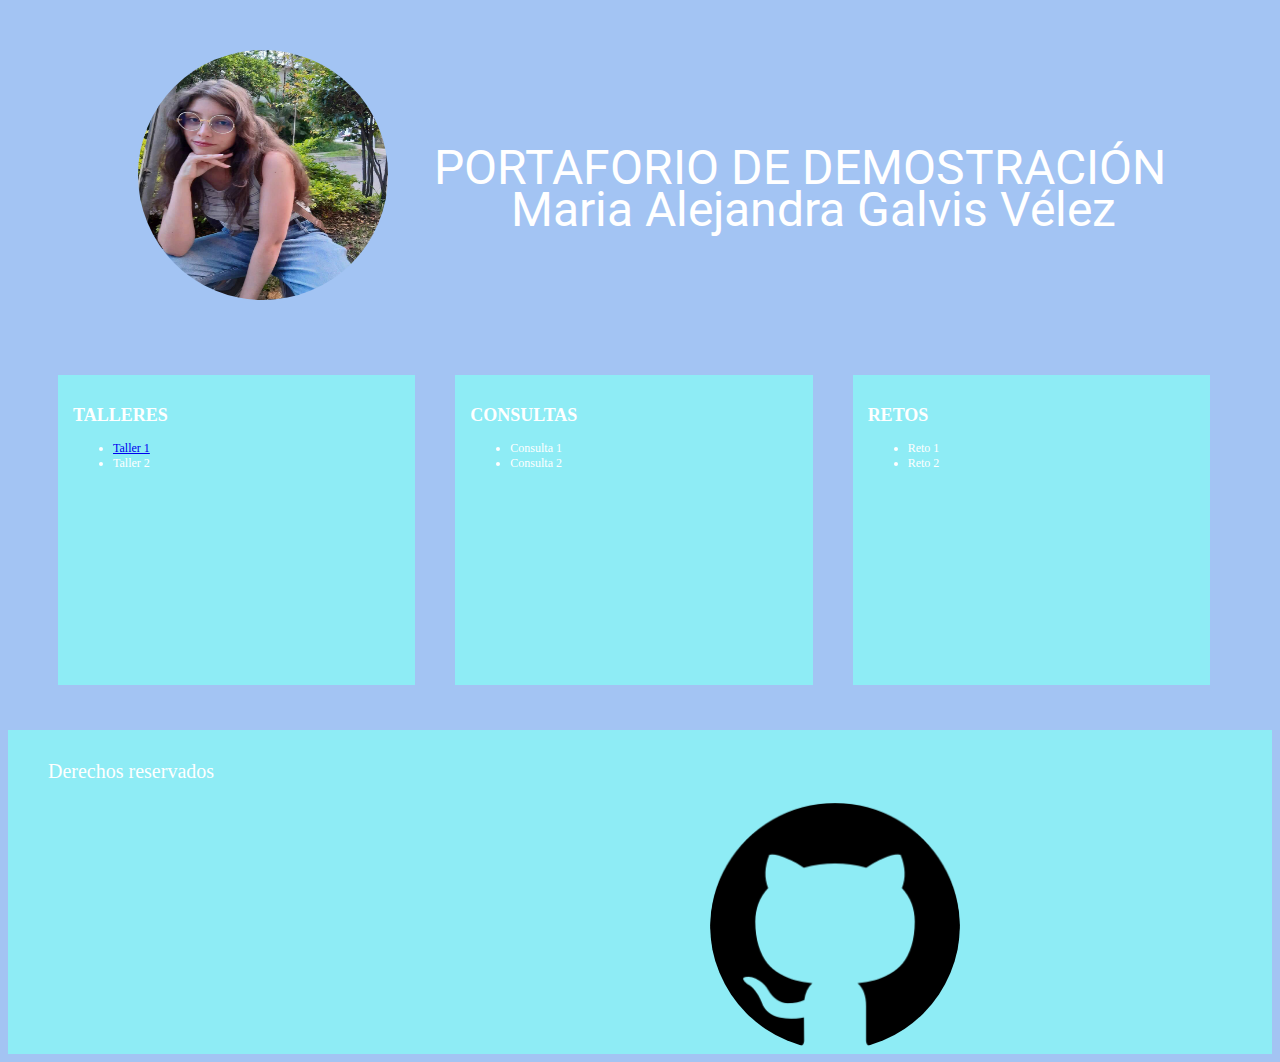
<file: PROGRAMACIÓN/index.html>
<!DOCTYPE html>
<html lang="es">
<head>
    <meta charset="UTF-8">
    <meta http-equiv="X-UA-Compatible" content="IE=edge">
    <meta name="viewport" content="width=device-width, initial-scale=1.0">
    <title>PORTAFOLIO Maria Alejandra Galvis Vélez</title>
    <link rel="stylesheet" href="estilo2.css">
</head>
<body>
    
    <section>
        <header>
            <div>
                <h2 class="titulo2">PORTAFORIO DE DEMOSTRACIÓN</h2>
                <h1 class="titulo1">Maria Alejandra Galvis Vélez</h1>
            </div>
         <img src="79995469_1741921605944760_615677183855165440_n.jpg">
        </header>
    </section>
    <section class="sec1">
        <article class="tarjeta1">
            <h2>TALLERES</h2>
            <ul>
                <li><a href="HOJA DE VIDA/hojadevida.html">Taller 1</a></li>
                <li>Taller 2</li>
            </ul>
        </article>
        <article class="tarjeta2">
            <h2>CONSULTAS</h2>
            <ul>
                <li>Consulta 1</li>
                <li>Consulta 2</li>
            </ul>
        </article>
        <article class="tarjeta3">
            <h2>RETOS</h2>
            <ul>
                <li>Reto 1</li>
                <li>Reto 2</li>
            </ul>
        </article>
      
    </section>
    <footer>
        <p>Derechos reservados</p>
        <a href="https://github.com/AlejaVelez/clase"><img src="25231.png" class="img2"></a>
    </footer>
</body>
</html>
</file>
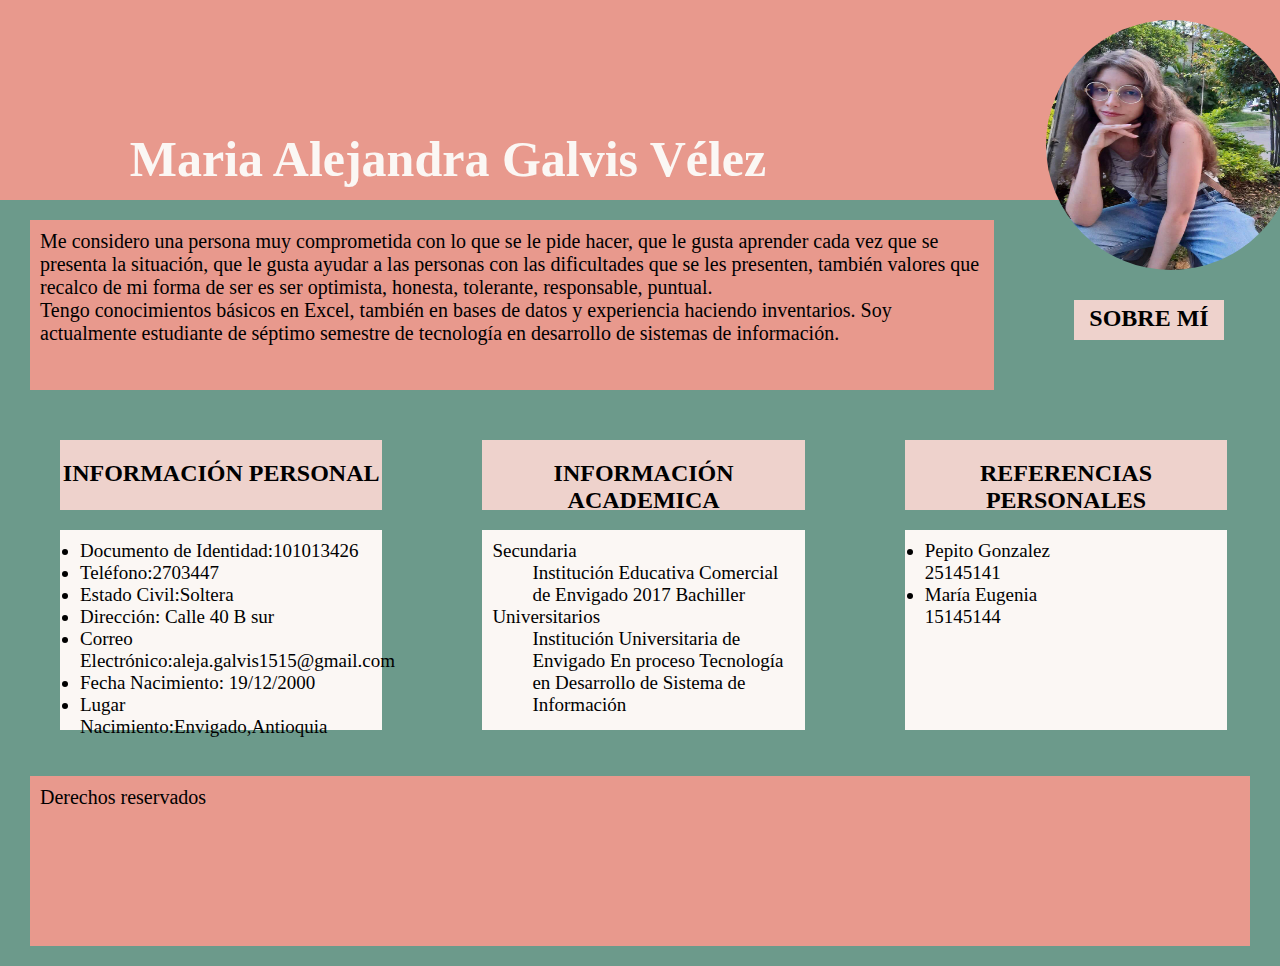
<file: PROGRAMACIÓN/hojadevida.html>
<!DOCTYPE html>
<html lang="es">
<head>
    <meta charset="UTF-8">
    <meta http-equiv="X-UA-Compatible" content="IE=edge">
    <meta name="viewport" content="width=device-width, initial-scale=1.0">
    <title>PORTAFOLIO Maria Alejandra Galvis Vélez</title>
    <link rel="stylesheet" href="estilohdv.css">
</head>
<body>
    
        <header>
                <h1 class="titulo1">Maria Alejandra Galvis Vélez</h1>
                <img src="79995469_1741921605944760_615677183855165440_n.jpg">
        </header>
    <section class="sobre_mi">
        <p>Me considero una persona muy comprometida con lo que se le pide hacer, que le gusta aprender cada vez que se presenta la situación, que le gusta ayudar a las personas con las dificultades que se les presenten, también valores que recalco de mi forma de ser es ser optimista, honesta, tolerante, responsable, puntual. <br>
        Tengo conocimientos básicos en Excel, también en bases de datos y experiencia haciendo inventarios. Soy actualmente estudiante de séptimo semestre de tecnología en desarrollo de sistemas de información.</p>
        <h2 class="subtitulo_sobre_mi">SOBRE MÍ</h2>
    </section>
    
    <section>
        <article>
            <h2>INFORMACIÓN PERSONAL</h2>
            <ul>
                <li>Documento de Identidad:101013426</li>
                <li>Teléfono:2703447</li>
                <li>Estado Civil:Soltera</li>
                <li>Dirección: Calle 40 B sur</li>
                <li>Correo Electrónico:aleja.galvis1515@gmail.com</li>
                <li>Fecha Nacimiento: 19/12/2000</li>
                <li>Lugar Nacimiento:Envigado,Antioquia</li>
            </ul>
        </article>
     <article>
            <h2>INFORMACIÓN ACADEMICA</h2>
                <dl>
                     <dt>Secundaria</dt>
                     <dd>Institución Educativa Comercial de Envigado
                         2017
                         Bachiller </dd>
                     <dt>Universitarios</dt>
                     <dd>Institución Universitaria de Envigado
                         En proceso
                         Tecnología en Desarrollo de Sistema de Información</dd>
                </dl>
      </article>
      <article>
            <h2>REFERENCIAS PERSONALES</h2>
                     <ul>
                        <li>Pepito Gonzalez <br>25145141</li>
                        <li>María Eugenia <br>15145144</li>
                     </ul>
      </article>  
    </section>
    <footer>
       <p>Derechos reservados</p>
    </footer>
</body>
</html>
</file>
<file: PROGRAMACIÓN/estilo2.css>
@import url('https://fonts.googleapis.com/css2?family=Roboto&display=swap');
 
img{
    position: relative;
    border-radius: 100%;
    height: 250px;
    width: 250px;
    margin-top: 20px;
    margin-left: 100px;
}
.sub1{
    display: grid;
    grid-template-columns: 33% 33% 33%;
}
body{
    background: #A3C4F3;
    color:white;
    font-size: 12px;
}
p{
    margin-left: 30px;
    margin-top: 20px;
    margin-right: 30px;
    padding: 10px;
    font-size: 20px;
    height: 150px;
}
.img2{
    position: relative;
    border-radius: 100%;
    height: 250px;
    width: 250px;
    margin-top: 70px;
    margin-left: 70px;
}
.sec1{
    display:grid;
    grid-template-columns:33% 33% 33%;
}
section{
    padding:15px;
    margin:15px;
}
header{
    background: #A3C4F3;
    width: 1000px;
    height: 200px;
}

footer{
    background-color:#8eecf5;
    display: grid;
    grid-template-columns: 50% 50%;
}
article{
    background:#8eecf5; 
    padding:15px;
    margin:15px;
    margin-top:100px;
    margin-left:20px;
    margin-right:20px;
    height:280px;
}
.titulo2{
    position: absolute;
width: 800px;
height: 54px;
left: 400px;
top: 100px;

font-family: Roboto;
font-style: normal;
font-weight: normal;
font-size: 48px;
line-height: 56px;
text-align: center;

color: #FFFFFF;
    
}

.titulo1{
    position: absolute;
width: 606px;
height: 56px;
left: 510px;
top: 150px;


font-family: Roboto;
font-style: normal;
font-weight: normal;
font-size: 48px;
line-height: 56px;
text-align: center;

color: #FFFFFF;

}
</file>
<file: PROGRAMACIÓN/estilohdv.css>
@import url('https://fonts.googleapis.com/css2?family=Rosarivo&display=swap');
:root{
    /* CSS HEX */
    --polished-pine: #6c9a8b;
    --vivid-tangerine: #e8998d;
    --misty-rose: #eed2cc;
    --isabelline: #fbf7f4;
    --brown-sugar: #a1683a;
    }
body{
    background-color:  #6c9a8b ;
    box-sizing: 0px;
    margin: 0px;
    padding: 0px;
}
header{
    display: grid;
    background-color: #e8998d;
    height: 200px;
    grid-template-columns:70% 30%;
    text-align: center;
}
img{
    position: relative;
    border-radius: 100%;
    height: 250px;
    width: 250px;
    margin-top: 20px;
    margin-left: 150px;
}
h1{
    color: #fbf7f4;
    font-size: 50px;
    margin-top: 130px;
}
.sobre_mi{
    display: grid;
    grid-template-columns: 80% 20%;
}
p{
    background-color: #e8998d;
    margin-left: 30px;
    margin-top: 20px;
    margin-right: 30px;
    padding: 10px;
    font-size: 20px;
    height: 150px;
}
.subtitulo_sobre_mi{
    background-color: #eed2cc;
    height: 35px;
    width: 150px;
    text-align: center;
    margin-top: 100px;
    margin-left: 50px;
    padding-top: 5px;
}
section{
    display: grid;
    grid-template-columns: 33% 33% 33%;
}
article{
    margin-left: 50px;
    margin-right: 30px;
    padding: 10px;
}
h2{
    text-align: center;
    background-color: #eed2cc;
    height: 50px;
    padding-top: 20px;
}
ul{
    background-color: #fbf7f4;
    padding: 10px;
    padding-left: 20px;
    height: 180px;
}
dl{
    background-color: #fbf7f4;
    height: 180px;
    padding: 10px;
}
li{
    font-size: 19px;
}
dt{
    font-size: 19px;
}
dd{
    font-size: 19px;
}
</file>
